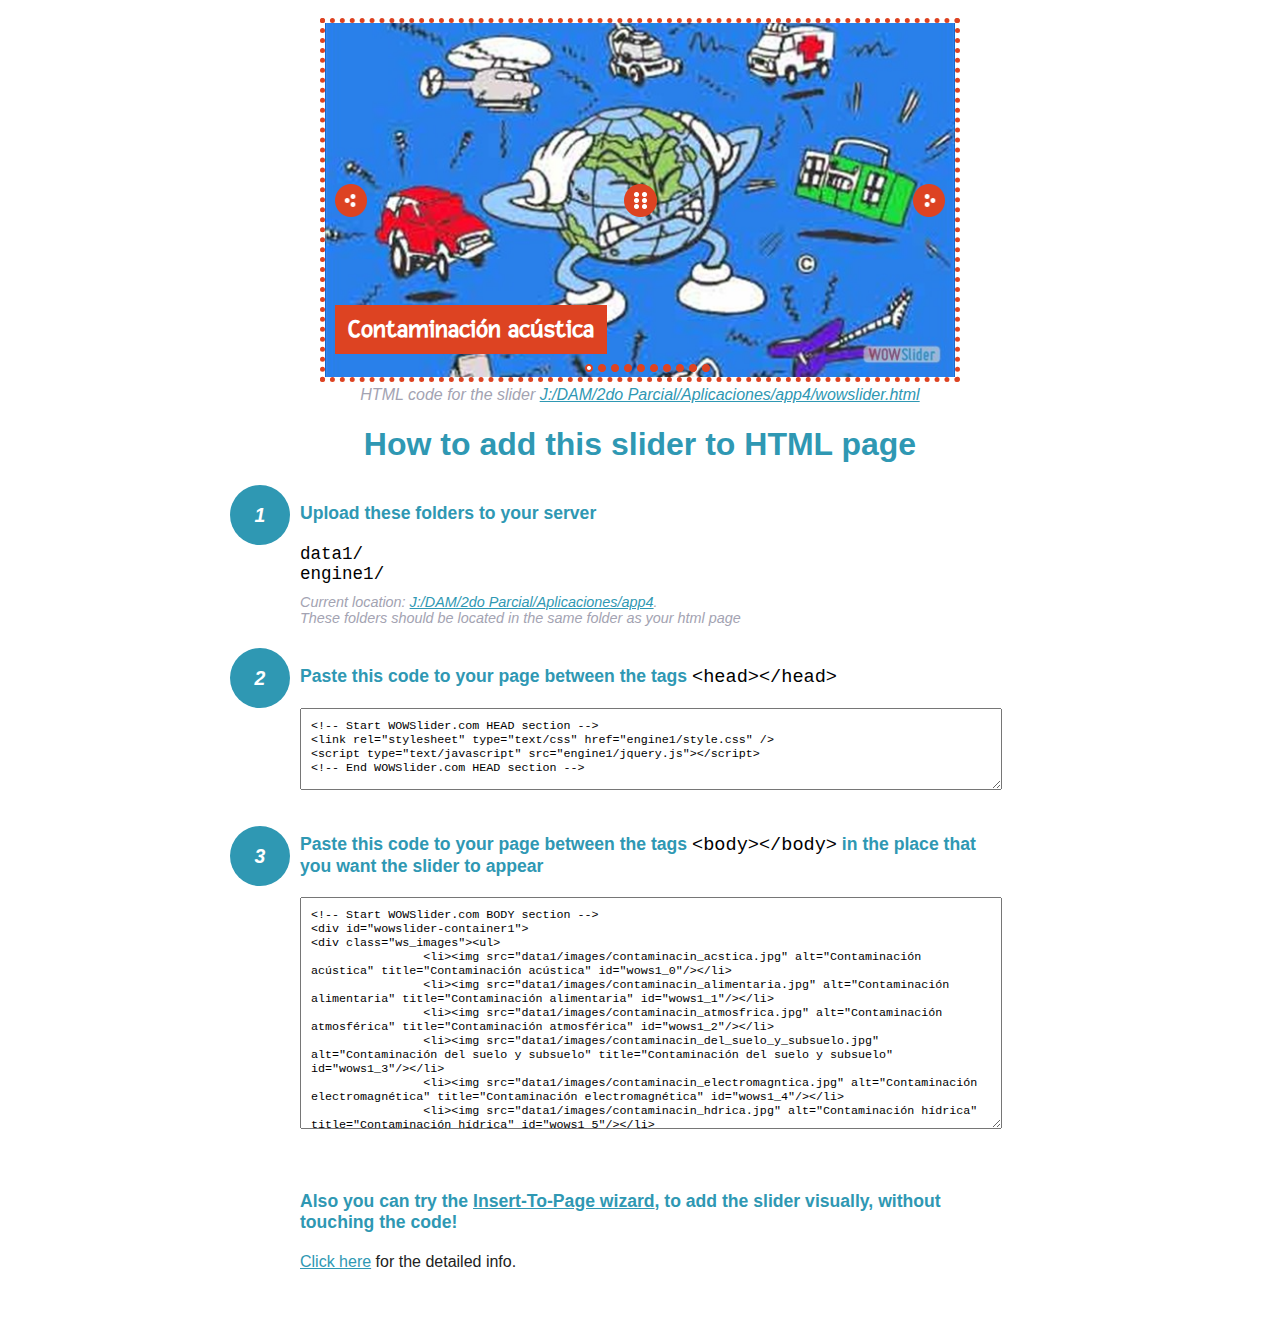
<file: wowslider-howto.html>
<!DOCTYPE html>
<html>
<head>
	<title>WOWSlider</title>
	<meta http-equiv="content-type" content="text/html; charset=utf-8" />
	<meta name="description" content="WOWSlider" />
	
	<!-- Start WOWSlider.com HEAD section --> <!-- add to the <head> of your page -->
	<link rel="stylesheet" type="text/css" href="engine1/style.css" />
	<script type="text/javascript" src="engine1/jquery.js"></script>
	<!-- End WOWSlider.com HEAD section -->


<style>
.instuction {
	font-family: sans-serif, Arial;
	display: block;
	margin: 0 auto;
	max-width: 820px;
	width: 100%;
	padding: 0 70px;
	color: #222;
	-webkit-box-sizing: border-box;
	-moz-box-sizing: border-box;
	box-sizing: border-box;
}
.instuction h1 img {
	max-width: 170px;
	vertical-align: middle;
	margin-bottom: 10px;
}
.instuction h1 {
	color: #2F98B3;
	text-align: center;
}
.instuction h2 {
	position: relative;
	font-size: 1.1em;
	color: #2F98B3;
	margin-bottom: 20px;
	margin-top: 40px;
}
.instuction h2 span.num {
	position: absolute;
	left: -70px;
	top: -18px;
	display: inline-block;
	vertical-align: middle;
	font-style: italic;
	font-size: 1.1em;
	width: 60px;
	height: 60px;
	line-height: 60px;
	text-align: center;
	background: #2F98B3;
	color: #fff;
	border-radius: 50%;
}
.instuction .mono {
	color: #000;
	font-family: monospace;
	font-size: 1.3em;
	font-weight: normal;
}
.instuction li.mono {
	font-size: 1.5em;
}

.instuction ul {
	font-size: 0.9em;
	margin-top: 0;
	padding-left: 0;
	list-style: none;
}
.instuction .note {
	color: #A3A3B2;
	font-style: italic;
	padding-top: 10px;
}
.instuction p.note {
	text-align: center;
	padding-top: 0;
	margin-top: 4px;
}
.instuction textarea {
	font-size: 0.9em;
	min-height: 60px;
	padding: 10px;
	margin: 0;
	overflow: auto;
	max-width: 100%;
	width: 100%;
}
.instuction a,
.instuction a:visited {
	color: #2F98B3;
}
</style>


</head>
<body style="margin:auto">

<br>

<!-- Start WOWSlider.com BODY section --> <!-- add to the <body> of your page -->
<div id="wowslider-container1">
<div class="ws_images"><ul>
		<li><img src="data1/images/contaminacin_acstica.jpg" alt="Contaminación acústica" title="Contaminación acústica" id="wows1_0"/></li>
		<li><img src="data1/images/contaminacin_alimentaria.jpg" alt="Contaminación alimentaria" title="Contaminación alimentaria" id="wows1_1"/></li>
		<li><img src="data1/images/contaminacin_atmosfrica.jpg" alt="Contaminación atmosférica" title="Contaminación atmosférica" id="wows1_2"/></li>
		<li><img src="data1/images/contaminacin_del_suelo_y_subsuelo.jpg" alt="Contaminación del suelo y subsuelo" title="Contaminación del suelo y subsuelo" id="wows1_3"/></li>
		<li><img src="data1/images/contaminacin_electromagntica.jpg" alt="Contaminación electromagnética" title="Contaminación electromagnética" id="wows1_4"/></li>
		<li><img src="data1/images/contaminacin_hdrica.jpg" alt="Contaminación hídrica" title="Contaminación hídrica" id="wows1_5"/></li>
		<li><img src="data1/images/contaminacin_lumnica.jpg" alt="Contaminación lumínica" title="Contaminación lumínica" id="wows1_6"/></li>
		<li><img src="data1/images/contaminacin_radiactiva.jpg" alt="Contaminación radiactiva" title="Contaminación radiactiva" id="wows1_7"/></li>
		<li><a href="http://wowslider.net"><img src="data1/images/contaminacin_trmica.jpg" alt="http://wowslider.net/" title="Contaminación térmica" id="wows1_8"/></a></li>
		<li><img src="data1/images/contaminacin_visual.jpg" alt="Contaminación visual" title="Contaminación visual" id="wows1_9"/></li>
	</ul></div>
	<div class="ws_bullets"><div>
		<a href="#" title="Contaminación acústica"><span><img src="data1/tooltips/contaminacin_acstica.jpg" alt="Contaminación acústica"/>1</span></a>
		<a href="#" title="Contaminación alimentaria"><span><img src="data1/tooltips/contaminacin_alimentaria.jpg" alt="Contaminación alimentaria"/>2</span></a>
		<a href="#" title="Contaminación atmosférica"><span><img src="data1/tooltips/contaminacin_atmosfrica.jpg" alt="Contaminación atmosférica"/>3</span></a>
		<a href="#" title="Contaminación del suelo y subsuelo"><span><img src="data1/tooltips/contaminacin_del_suelo_y_subsuelo.jpg" alt="Contaminación del suelo y subsuelo"/>4</span></a>
		<a href="#" title="Contaminación electromagnética"><span><img src="data1/tooltips/contaminacin_electromagntica.jpg" alt="Contaminación electromagnética"/>5</span></a>
		<a href="#" title="Contaminación hídrica"><span><img src="data1/tooltips/contaminacin_hdrica.jpg" alt="Contaminación hídrica"/>6</span></a>
		<a href="#" title="Contaminación lumínica"><span><img src="data1/tooltips/contaminacin_lumnica.jpg" alt="Contaminación lumínica"/>7</span></a>
		<a href="#" title="Contaminación radiactiva"><span><img src="data1/tooltips/contaminacin_radiactiva.jpg" alt="Contaminación radiactiva"/>8</span></a>
		<a href="#" title="Contaminación térmica"><span><img src="data1/tooltips/contaminacin_trmica.jpg" alt="Contaminación térmica"/>9</span></a>
		<a href="#" title="Contaminación visual"><span><img src="data1/tooltips/contaminacin_visual.jpg" alt="Contaminación visual"/>10</span></a>
	</div></div><div class="ws_script" style="position:absolute;left:-99%"><a href="http://wowslider.com">jquery slider</a> by WOWSlider.com v8.7</div>
<div class="ws_shadow"></div>
</div>	
<script type="text/javascript" src="engine1/wowslider.js"></script>
<script type="text/javascript" src="engine1/script.js"></script>
<!-- End WOWSlider.com BODY section -->


<div class="instuction">
	<p class="note">HTML code for the slider <a href="file:///J:/DAM/2do Parcial/Aplicaciones/app4/wowslider.html">J:/DAM/2do Parcial/Aplicaciones/app4/wowslider.html</a></p>

	<h1>
		How to add this slider to HTML page
	</h1>

	<h2><span class="num">1</span> Upload these folders to your server</h2>
	<ul>
		<li class="mono">data1/</li>
		<li class="mono">engine1/</li>
		<li class="note">Current location: <a href="file:///J:/DAM/2do Parcial/Aplicaciones/app4">J:/DAM/2do Parcial/Aplicaciones/app4</a>. <br>These folders should be located in the same folder as your html page</li>
	</ul>

	<h2><span class="num">2</span> Paste this code to your page between the tags <span class="mono">&lt;head&gt;&lt;/head&gt;</span></h2>
	<textarea onclick="this.select()">&lt;!-- Start WOWSlider.com HEAD section --&gt;
&lt;link rel=&quot;stylesheet&quot; type=&quot;text/css&quot; href=&quot;engine1/style.css&quot; /&gt;
&lt;script type=&quot;text/javascript&quot; src=&quot;engine1/jquery.js&quot;&gt;&lt;/script&gt;
&lt;!-- End WOWSlider.com HEAD section --&gt;</textarea>


	<h2><span class="num" style="top: -8px;">3</span> Paste this code to your page between the tags <span class="mono">&lt;body&gt;&lt;/body&gt;</span> in the place that you want the slider to appear</h2>
	<textarea onclick="this.select()" rows="15">&lt;!-- Start WOWSlider.com BODY section --&gt;
&lt;div id=&quot;wowslider-container1&quot;&gt;
&lt;div class=&quot;ws_images&quot;&gt;&lt;ul&gt;
		&lt;li&gt;&lt;img src=&quot;data1/images/contaminacin_acstica.jpg&quot; alt=&quot;Contaminación acústica&quot; title=&quot;Contaminación acústica&quot; id=&quot;wows1_0&quot;/&gt;&lt;/li&gt;
		&lt;li&gt;&lt;img src=&quot;data1/images/contaminacin_alimentaria.jpg&quot; alt=&quot;Contaminación alimentaria&quot; title=&quot;Contaminación alimentaria&quot; id=&quot;wows1_1&quot;/&gt;&lt;/li&gt;
		&lt;li&gt;&lt;img src=&quot;data1/images/contaminacin_atmosfrica.jpg&quot; alt=&quot;Contaminación atmosférica&quot; title=&quot;Contaminación atmosférica&quot; id=&quot;wows1_2&quot;/&gt;&lt;/li&gt;
		&lt;li&gt;&lt;img src=&quot;data1/images/contaminacin_del_suelo_y_subsuelo.jpg&quot; alt=&quot;Contaminación del suelo y subsuelo&quot; title=&quot;Contaminación del suelo y subsuelo&quot; id=&quot;wows1_3&quot;/&gt;&lt;/li&gt;
		&lt;li&gt;&lt;img src=&quot;data1/images/contaminacin_electromagntica.jpg&quot; alt=&quot;Contaminación electromagnética&quot; title=&quot;Contaminación electromagnética&quot; id=&quot;wows1_4&quot;/&gt;&lt;/li&gt;
		&lt;li&gt;&lt;img src=&quot;data1/images/contaminacin_hdrica.jpg&quot; alt=&quot;Contaminación hídrica&quot; title=&quot;Contaminación hídrica&quot; id=&quot;wows1_5&quot;/&gt;&lt;/li&gt;
		&lt;li&gt;&lt;img src=&quot;data1/images/contaminacin_lumnica.jpg&quot; alt=&quot;Contaminación lumínica&quot; title=&quot;Contaminación lumínica&quot; id=&quot;wows1_6&quot;/&gt;&lt;/li&gt;
		&lt;li&gt;&lt;img src=&quot;data1/images/contaminacin_radiactiva.jpg&quot; alt=&quot;Contaminación radiactiva&quot; title=&quot;Contaminación radiactiva&quot; id=&quot;wows1_7&quot;/&gt;&lt;/li&gt;
		&lt;li&gt;&lt;a href=&quot;http://wowslider.net&quot;&gt;&lt;img src=&quot;data1/images/contaminacin_trmica.jpg&quot; alt=&quot;http://wowslider.net/&quot; title=&quot;Contaminación térmica&quot; id=&quot;wows1_8&quot;/&gt;&lt;/a&gt;&lt;/li&gt;
		&lt;li&gt;&lt;img src=&quot;data1/images/contaminacin_visual.jpg&quot; alt=&quot;Contaminación visual&quot; title=&quot;Contaminación visual&quot; id=&quot;wows1_9&quot;/&gt;&lt;/li&gt;
	&lt;/ul&gt;&lt;/div&gt;
	&lt;div class=&quot;ws_bullets&quot;&gt;&lt;div&gt;
		&lt;a href=&quot;#&quot; title=&quot;Contaminación acústica&quot;&gt;&lt;span&gt;&lt;img src=&quot;data1/tooltips/contaminacin_acstica.jpg&quot; alt=&quot;Contaminación acústica&quot;/&gt;1&lt;/span&gt;&lt;/a&gt;
		&lt;a href=&quot;#&quot; title=&quot;Contaminación alimentaria&quot;&gt;&lt;span&gt;&lt;img src=&quot;data1/tooltips/contaminacin_alimentaria.jpg&quot; alt=&quot;Contaminación alimentaria&quot;/&gt;2&lt;/span&gt;&lt;/a&gt;
		&lt;a href=&quot;#&quot; title=&quot;Contaminación atmosférica&quot;&gt;&lt;span&gt;&lt;img src=&quot;data1/tooltips/contaminacin_atmosfrica.jpg&quot; alt=&quot;Contaminación atmosférica&quot;/&gt;3&lt;/span&gt;&lt;/a&gt;
		&lt;a href=&quot;#&quot; title=&quot;Contaminación del suelo y subsuelo&quot;&gt;&lt;span&gt;&lt;img src=&quot;data1/tooltips/contaminacin_del_suelo_y_subsuelo.jpg&quot; alt=&quot;Contaminación del suelo y subsuelo&quot;/&gt;4&lt;/span&gt;&lt;/a&gt;
		&lt;a href=&quot;#&quot; title=&quot;Contaminación electromagnética&quot;&gt;&lt;span&gt;&lt;img src=&quot;data1/tooltips/contaminacin_electromagntica.jpg&quot; alt=&quot;Contaminación electromagnética&quot;/&gt;5&lt;/span&gt;&lt;/a&gt;
		&lt;a href=&quot;#&quot; title=&quot;Contaminación hídrica&quot;&gt;&lt;span&gt;&lt;img src=&quot;data1/tooltips/contaminacin_hdrica.jpg&quot; alt=&quot;Contaminación hídrica&quot;/&gt;6&lt;/span&gt;&lt;/a&gt;
		&lt;a href=&quot;#&quot; title=&quot;Contaminación lumínica&quot;&gt;&lt;span&gt;&lt;img src=&quot;data1/tooltips/contaminacin_lumnica.jpg&quot; alt=&quot;Contaminación lumínica&quot;/&gt;7&lt;/span&gt;&lt;/a&gt;
		&lt;a href=&quot;#&quot; title=&quot;Contaminación radiactiva&quot;&gt;&lt;span&gt;&lt;img src=&quot;data1/tooltips/contaminacin_radiactiva.jpg&quot; alt=&quot;Contaminación radiactiva&quot;/&gt;8&lt;/span&gt;&lt;/a&gt;
		&lt;a href=&quot;#&quot; title=&quot;Contaminación térmica&quot;&gt;&lt;span&gt;&lt;img src=&quot;data1/tooltips/contaminacin_trmica.jpg&quot; alt=&quot;Contaminación térmica&quot;/&gt;9&lt;/span&gt;&lt;/a&gt;
		&lt;a href=&quot;#&quot; title=&quot;Contaminación visual&quot;&gt;&lt;span&gt;&lt;img src=&quot;data1/tooltips/contaminacin_visual.jpg&quot; alt=&quot;Contaminación visual&quot;/&gt;10&lt;/span&gt;&lt;/a&gt;
	&lt;/div&gt;&lt;/div&gt;&lt;div class=&quot;ws_script&quot; style=&quot;position:absolute;left:-99%&quot;&gt;&lt;a href=&quot;http://wowslider.com&quot;&gt;jquery slider&lt;/a&gt; by WOWSlider.com v8.7&lt;/div&gt;
&lt;div class=&quot;ws_shadow&quot;&gt;&lt;/div&gt;
&lt;/div&gt;	
&lt;script type=&quot;text/javascript&quot; src=&quot;engine1/wowslider.js&quot;&gt;&lt;/script&gt;
&lt;script type=&quot;text/javascript&quot; src=&quot;engine1/script.js&quot;&gt;&lt;/script&gt;
&lt;!-- End WOWSlider.com BODY section --&gt;</textarea>

<br><br>
<h2>Also you can try the <a href="http://wowslider.com/help/add-wowslider-to-page-2.html" target="_blank">Insert-To-Page wizard</a>, to add the slider visually, without touching the code!</h2>
<p>
	<a href="http://wowslider.com/help/add-wowslider-to-page-2.html" target="_blank">Click here</a> for the detailed info.
</p>
</div>

<br><br>
</body>
</html>
</file>
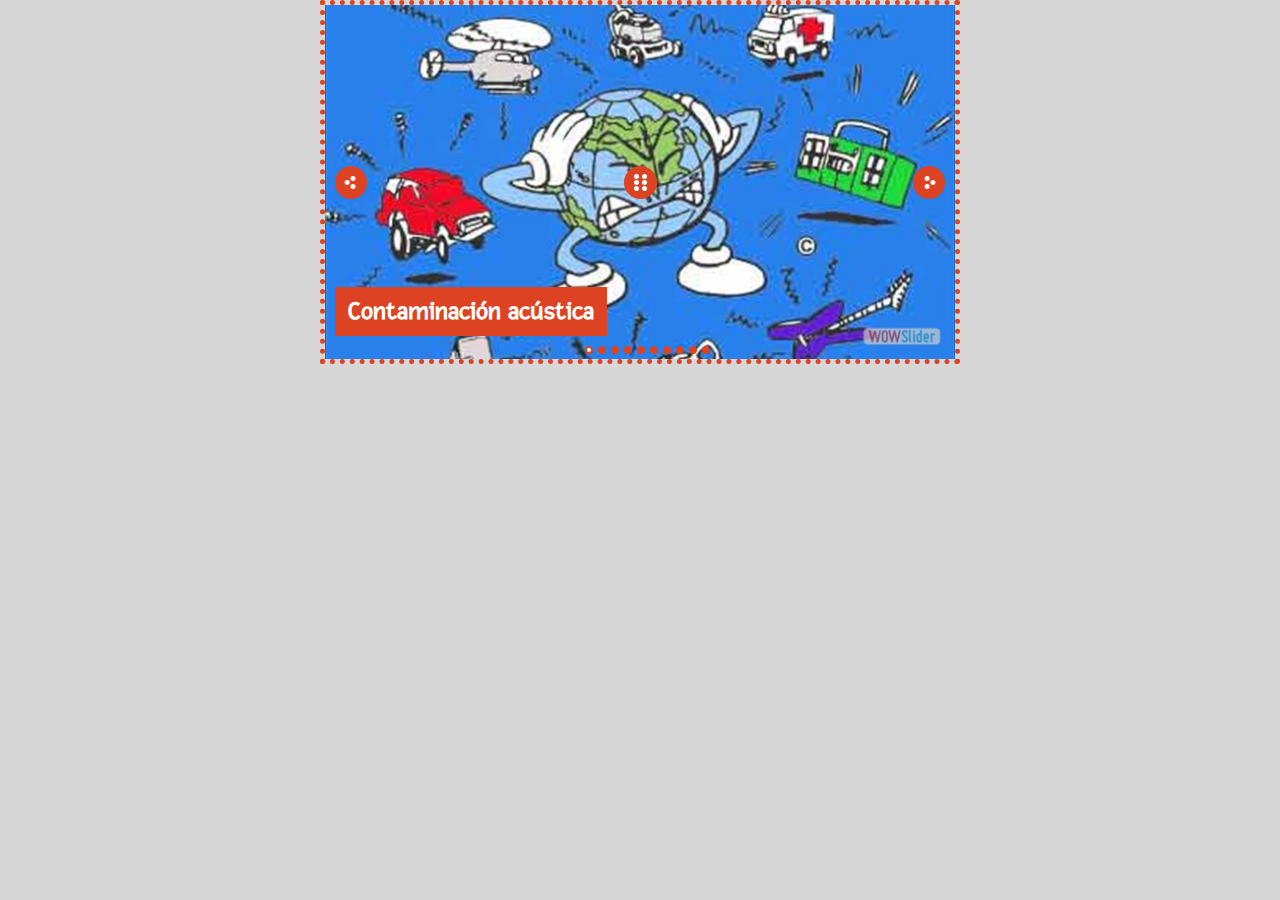
<file: wowslider.html>
<!DOCTYPE html>
<html>
<head>
	<title>Jquery slider</title>
	<meta http-equiv="content-type" content="text/html; charset=utf-8" />
	<meta name="description" content="Made with WOW Slider - Create beautiful, responsive image sliders in a few clicks. Awesome skins and animations. Jquery slider" />
	
	<!-- Start WOWSlider.com HEAD section --> <!-- add to the <head> of your page -->
	<link rel="stylesheet" type="text/css" href="engine1/style.css" />
	<script type="text/javascript" src="engine1/jquery.js"></script>
	<!-- End WOWSlider.com HEAD section -->

</head>
<body style="background-color:#d7d7d7;margin:auto">
	
	<!-- Start WOWSlider.com BODY section --> <!-- add to the <body> of your page -->
	<div id="wowslider-container1">
	<div class="ws_images"><ul>
		<li><img src="data1/images/contaminacin_acstica.jpg" alt="Contaminación acústica" title="Contaminación acústica" id="wows1_0"/></li>
		<li><img src="data1/images/contaminacin_alimentaria.jpg" alt="Contaminación alimentaria" title="Contaminación alimentaria" id="wows1_1"/></li>
		<li><img src="data1/images/contaminacin_atmosfrica.jpg" alt="Contaminación atmosférica" title="Contaminación atmosférica" id="wows1_2"/></li>
		<li><img src="data1/images/contaminacin_del_suelo_y_subsuelo.jpg" alt="Contaminación del suelo y subsuelo" title="Contaminación del suelo y subsuelo" id="wows1_3"/></li>
		<li><img src="data1/images/contaminacin_electromagntica.jpg" alt="Contaminación electromagnética" title="Contaminación electromagnética" id="wows1_4"/></li>
		<li><img src="data1/images/contaminacin_hdrica.jpg" alt="Contaminación hídrica" title="Contaminación hídrica" id="wows1_5"/></li>
		<li><img src="data1/images/contaminacin_lumnica.jpg" alt="Contaminación lumínica" title="Contaminación lumínica" id="wows1_6"/></li>
		<li><img src="data1/images/contaminacin_radiactiva.jpg" alt="Contaminación radiactiva" title="Contaminación radiactiva" id="wows1_7"/></li>
		<li><a href="http://wowslider.net"><img src="data1/images/contaminacin_trmica.jpg" alt="http://wowslider.net/" title="Contaminación térmica" id="wows1_8"/></a></li>
		<li><img src="data1/images/contaminacin_visual.jpg" alt="Contaminación visual" title="Contaminación visual" id="wows1_9"/></li>
	</ul></div>
	<div class="ws_bullets"><div>
		<a href="#" title="Contaminación acústica"><span><img src="data1/tooltips/contaminacin_acstica.jpg" alt="Contaminación acústica"/>1</span></a>
		<a href="#" title="Contaminación alimentaria"><span><img src="data1/tooltips/contaminacin_alimentaria.jpg" alt="Contaminación alimentaria"/>2</span></a>
		<a href="#" title="Contaminación atmosférica"><span><img src="data1/tooltips/contaminacin_atmosfrica.jpg" alt="Contaminación atmosférica"/>3</span></a>
		<a href="#" title="Contaminación del suelo y subsuelo"><span><img src="data1/tooltips/contaminacin_del_suelo_y_subsuelo.jpg" alt="Contaminación del suelo y subsuelo"/>4</span></a>
		<a href="#" title="Contaminación electromagnética"><span><img src="data1/tooltips/contaminacin_electromagntica.jpg" alt="Contaminación electromagnética"/>5</span></a>
		<a href="#" title="Contaminación hídrica"><span><img src="data1/tooltips/contaminacin_hdrica.jpg" alt="Contaminación hídrica"/>6</span></a>
		<a href="#" title="Contaminación lumínica"><span><img src="data1/tooltips/contaminacin_lumnica.jpg" alt="Contaminación lumínica"/>7</span></a>
		<a href="#" title="Contaminación radiactiva"><span><img src="data1/tooltips/contaminacin_radiactiva.jpg" alt="Contaminación radiactiva"/>8</span></a>
		<a href="#" title="Contaminación térmica"><span><img src="data1/tooltips/contaminacin_trmica.jpg" alt="Contaminación térmica"/>9</span></a>
		<a href="#" title="Contaminación visual"><span><img src="data1/tooltips/contaminacin_visual.jpg" alt="Contaminación visual"/>10</span></a>
	</div></div><div class="ws_script" style="position:absolute;left:-99%"><a href="http://wowslider.com">jquery slider</a> by WOWSlider.com v8.7</div>
	<div class="ws_shadow"></div>
	</div>	
	<script type="text/javascript" src="engine1/wowslider.js"></script>
	<script type="text/javascript" src="engine1/script.js"></script>
	<!-- End WOWSlider.com BODY section -->

</body>
</html>
</file>
<file: engine1/style.css>
/*
 *	generated by WOW Slider 8.7
 *	template Dot
 */
@import url(https://fonts.googleapis.com/css?family=Fresca&subset=latin,latin-ext);
#wowslider-container1 { 
	display: table;
	zoom: 1; 
	position: relative;
	width: 100%;
	max-width: 640px;
	max-height:360px;
	margin:0px auto 0px;
	z-index:90;
	text-align:left; /* reset align=center */
	font-size: 10px;
	text-shadow: none; /* fix some user styles */

	/* reset box-sizing (to boostrap friendly) */
	-webkit-box-sizing: content-box;
	-moz-box-sizing: content-box;
	box-sizing: content-box; 
}
* html #wowslider-container1{ width:640px }
#wowslider-container1 .ws_images ul{
	position:relative;
	width: 10000%; 
	height:100%;
	left:0;
	list-style:none;
	margin:0;
	padding:0;
	border-spacing:0;
	overflow: visible;
	/*table-layout:fixed;*/
}
#wowslider-container1 .ws_images ul li{
	position: relative;
	width:1%;
	height:100%;
	line-height:0; /*opera*/
	overflow: hidden;
	float:left;
	/*font-size:0;*/
	padding:0 0 0 0 !important;
	margin:0 0 0 0 !important;
}

#wowslider-container1 .ws_images{
	position: relative;
	left:0;
	top:0;
	height:100%;
	max-height:360px;
	max-width: 640px;
	vertical-align: top;
	border:5px dotted #DD4322;
	overflow: hidden;
}
#wowslider-container1 .ws_images ul a{
	width:100%;
	height:100%;
	max-height:360px;
	display:block;
	color:transparent;
}
#wowslider-container1 img{
	max-width: none !important;
}
#wowslider-container1 .ws_images .ws_list img,
#wowslider-container1 .ws_images > div > img{
	width:100%;
	border:none 0;
	max-width: none;
	padding:0;
	margin:0;
}
#wowslider-container1 .ws_images > div > img {
	max-height:360px;
}

#wowslider-container1 .ws_images iframe {
	position: absolute;
	z-index: -1;
}

#wowslider-container1 .ws-title > div {
	display: inline-block !important;
}

#wowslider-container1 a{ 
	text-decoration: none; 
	outline: none; 
	border: none; 
}

#wowslider-container1  .ws_bullets { 
	float: left;
	position:absolute;
	z-index:70;
}
#wowslider-container1  .ws_bullets div{
	position:relative;
	float:left;
	font-size: 0px;
}
/* compatibility with Joomla styles */
#wowslider-container1  .ws_bullets a {
	line-height: 0;
}

#wowslider-container1  .ws_script{
	display:none;
}
#wowslider-container1 sound, 
#wowslider-container1 object{
	position:absolute;
}

/* prevent some of users reset styles */
#wowslider-container1 .ws_effect {
	position: static;
	width: 100%;
	height: 100%;
}

#wowslider-container1 .ws_photoItem {
	border: 2em solid #fff;
	margin-left: -2em;
	margin-top: -2em;
}
#wowslider-container1 .ws_cube_side {
	background: #A6A5A9;
}


#wowslider-container1.ws_gestures {
	cursor: -webkit-grab;
	cursor: -moz-grab;
	cursor: url("[data-uri]"), move;
}
#wowslider-container1.ws_gestures.ws_grabbing {
	cursor: -webkit-grabbing;
	cursor: -moz-grabbing;
	cursor: url("[data-uri]"), move;
}

/* hide controls when video start play */
#wowslider-container1.ws_video_playing .ws_bullets,
#wowslider-container1.ws_video_playing .ws_fullscreen,
#wowslider-container1.ws_video_playing .ws_next,
#wowslider-container1.ws_video_playing .ws_prev {
	display: none;
}


/* youtube/vimeo buttons */
#wowslider-container1 .ws_video_btn {
	position: absolute;
	display: none;
	cursor: pointer;
	top: 0;
	left: 0;
	width: 100%;
	height: 100%;
	z-index: 55;
}
#wowslider-container1 .ws_video_btn.ws_youtube,
#wowslider-container1 .ws_video_btn.ws_vimeo {
	display: block;
}
#wowslider-container1 .ws_video_btn div {
	position: absolute;
	background-image: url(./playvideo.png);
	background-size: 200%;
	top: 50%;
	left: 50%;
	width: 7em;
	height: 5em;
	margin-left: -3.5em;
	margin-top: -2.5em;
}
#wowslider-container1 .ws_video_btn.ws_youtube div {
	background-position: 0 0;
}
#wowslider-container1 .ws_video_btn.ws_youtube:hover div {
	background-position: 100% 0;
}
#wowslider-container1 .ws_video_btn.ws_vimeo div {
	background-position: 0 100%;
}
#wowslider-container1 .ws_video_btn.ws_vimeo:hover div {
	background-position: 100% 100%;
}

#wowslider-container1 .ws_playpause.ws_hide {
	display: none !important;
}

#wowslider-container1  .ws_bullets { 
	padding: 5px; 
}
#wowslider-container1 .ws_bullets a { 
	width:8px;
	height:8px;
	background: url(./bullet.png) left top;
	float: left; 
	text-indent: -4000px; 
	position:relative;
	margin-left:5px;
	color:transparent;
}
#wowslider-container1 .ws_bullets a:hover, #wowslider-container1 .ws_bullets a.ws_selbull{
	background-position: 0 100%;
}
#wowslider-container1 a.ws_next, #wowslider-container1 a.ws_prev {
	position:absolute;
	top:50%;
	margin-top:-1.6em;
	z-index:60;
	height: 3.3em;
	width: 3.3em;
	background-image: url(./arrows.png);
	background-size: 200%;
}
#wowslider-container1 a.ws_next{
	background-position: 100% 0;
	right:1em;
}
#wowslider-container1 a.ws_prev {
	background-position: 0 0; 
	left:1em;
}

/*playpause*/
#wowslider-container1 .ws_playpause {
    width: 3.3em;
    height: 3.3em;
    position: absolute;
    top: 50%;
    left: 50%;
    margin-left: -1.6em;
    margin-top: -1.6em;
    z-index: 59;
	background-size: 100%;
}

#wowslider-container1 .ws_pause {
    background-image: url(./pause.png);
}

#wowslider-container1 .ws_play {
    background-image: url(./play.png);
}

#wowslider-container1 .ws_pause:hover, #wowslider-container1 .ws_play:hover {
    background-position: 100% 100% !important;
}/* bottom center */
#wowslider-container1  .ws_bullets {
    bottom: 0px;
	left:50%;
}
#wowslider-container1  .ws_bullets div{
	left:-50%;
}
#wowslider-container1 .ws-title{
	position:absolute;
	display:block;
	font: 2.6em 'Fresca', Arial, Helvetica, sans-serif;
	bottom: 0.9em;
	left: 0.4em;
	margin-right: 0.5em; 
	color:#ffffff;
	z-index: 50;
	font-weight: bold;
}
#wowslider-container1 .ws-title div,#wowslider-container1 .ws-title span{
	display:inline-block;
	padding:0.4em 0.5em;
	background:#DD4322;
}
#wowslider-container1 .ws-title div{
	display:block;
	margin-top:0.5em;
	font-size: 0.769em;
	font-weight: normal;
	background:#ffffff;
	color:#DD4322;
}#wowslider-container1 .ws_images > ul{
	animation: wsBasic 40s infinite;
	-moz-animation: wsBasic 40s infinite;
	-webkit-animation: wsBasic 40s infinite;
}
@keyframes wsBasic{0%{left:-0%} 5%{left:-0%} 10%{left:-100%} 15%{left:-100%} 20%{left:-200%} 25%{left:-200%} 30%{left:-300%} 35%{left:-300%} 40%{left:-400%} 45%{left:-400%} 50%{left:-500%} 55%{left:-500%} 60%{left:-600%} 65%{left:-600%} 70%{left:-700%} 75%{left:-700%} 80%{left:-800%} 85%{left:-800%} 90%{left:-900%} 95%{left:-900%} }
@-moz-keyframes wsBasic{0%{left:-0%} 5%{left:-0%} 10%{left:-100%} 15%{left:-100%} 20%{left:-200%} 25%{left:-200%} 30%{left:-300%} 35%{left:-300%} 40%{left:-400%} 45%{left:-400%} 50%{left:-500%} 55%{left:-500%} 60%{left:-600%} 65%{left:-600%} 70%{left:-700%} 75%{left:-700%} 80%{left:-800%} 85%{left:-800%} 90%{left:-900%} 95%{left:-900%} }
@-webkit-keyframes wsBasic{0%{left:-0%} 5%{left:-0%} 10%{left:-100%} 15%{left:-100%} 20%{left:-200%} 25%{left:-200%} 30%{left:-300%} 35%{left:-300%} 40%{left:-400%} 45%{left:-400%} 50%{left:-500%} 55%{left:-500%} 60%{left:-600%} 65%{left:-600%} 70%{left:-700%} 75%{left:-700%} 80%{left:-800%} 85%{left:-800%} 90%{left:-900%} 95%{left:-900%} }

#wowslider-container1 .ws_bullets  a img{
	text-indent:0;
	display:block;
	bottom:20px;
	left:-43px;
	visibility:hidden;
	position:absolute;
    border: 4px solid #FFF;
	border-radius:0px;
	max-width:none;
}
#wowslider-container1 .ws_bullets a:hover img{
	visibility:visible;
}

#wowslider-container1 .ws_bulframe div div{
	height:48px;
	overflow:visible;
	position:relative;
}
#wowslider-container1 .ws_bulframe div {
	left:0;
	overflow:hidden;
	position:relative;
	width:85px;
	background-color:#FFF;
}
#wowslider-container1  .ws_bullets .ws_bulframe{
	display:none;
	bottom:18px;
	overflow:visible;
	position:absolute;
	cursor:pointer;
    border: 4px solid #FFF;
	border-radius:0px;
}
#wowslider-container1 .ws_bulframe span{
	display:block;
	position:absolute;
	bottom:-10px;
	margin-left:-7px;
	left:43px;
	background:url(./triangle.png);
	width:15px;
	height:6px;
}#wowslider-container1 .ws_bulframe div div{
	height: auto;
}

@media all and (max-width:760px) {
	#wowslider-container1 .ws_fullscreen {
		display: block;
	}
}
@media all and (max-width:400px){
	#wowslider-container1 .ws_controls,
	#wowslider-container1 .ws_bullets,
	#wowslider-container1 .ws_thumbs{
		display: none
	}
}
</file>
